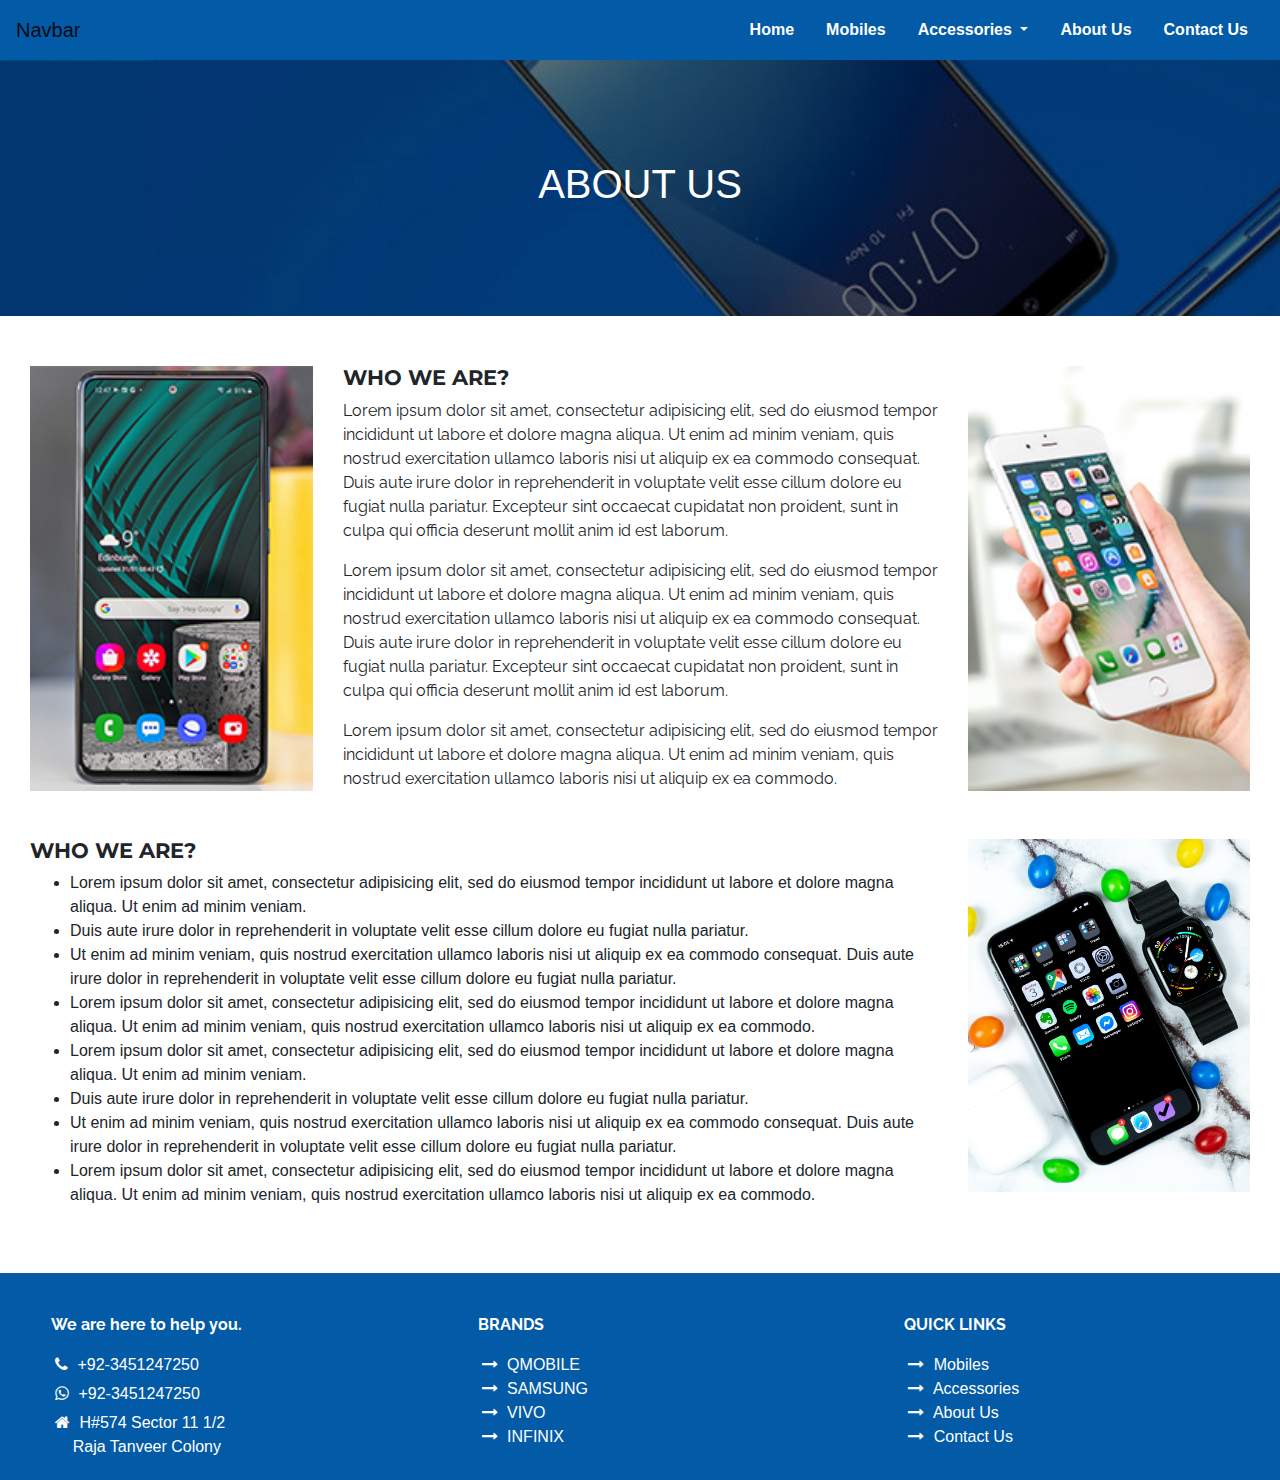
<file: about.html>
<!DOCTYPE html>
<html>
<head>
	<title></title>
	<meta name="viewport" content="width=device-width, initial-scale=1, shrink-to-fit=no">
	<link rel="stylesheet" type="text/css" href="style.css">
	
  <link rel="stylesheet" href="https://stackpath.bootstrapcdn.com/bootstrap/4.4.1/css/bootstrap.min.css" integrity="sha384-Vkoo8x4CGsO3+Hhxv8T/Q5PaXtkKtu6ug5TOeNV6gBiFeWPGFN9MuhOf23Q9Ifjh" crossorigin="anonymous">
   <link rel="stylesheet" href="https://cdnjs.cloudflare.com/ajax/libs/font-awesome/4.7.0/css/font-awesome.min.css">
  <link rel="stylesheet" type="text/css" href="assets/css/owl.carousel.min.css">
  <link rel="stylesheet" type="text/css" href="assets/css/owl.theme.default.min.css">
	<link href="https://fonts.googleapis.com/css2?family=Open+Sans:wght@400;600;700;800&family=Poppins:wght@300;400;500;600;700;800&family=Raleway:wght@400;500;600;700;900&display=swap" rel="stylesheet">
  <link href="https://fonts.googleapis.com/css2?family=Fjalla+One&family=Merriweather+Sans&family=Montserrat:wght@400;500&family=Noto+Sans:wght@700&display=swap" rel="stylesheet">
</head>
<body>
	
      <!------====================== NAVBAR ====================================------->

<nav class="navbar navbar-expand-md navbar-light">
  <a class="navbar-brand" href="#">Navbar</a>
  <button class="navbar-toggler" type="button" data-toggle="collapse" data-target="#navbarSupportedContent" aria-controls="navbarSupportedContent" aria-expanded="false" aria-label="Toggle navigation">
    <span class="navbar-toggler-icon"></span>
  </button>

  <div class="collapse navbar-collapse" id="navbarSupportedContent">
    <ul class="navbar-nav ml-auto">
      <li class="nav-item active">
        <a class="nav-link" href="index.html">Home <span class="sr-only">(current)</span></a>
      </li>
      <li class="nav-item">
        <a class="nav-link" href="mobiles.html">Mobiles</a>
      </li>
      <li class="nav-item dropdown">
        <a class="nav-link dropdown-toggle" href="#" id="navbarDropdown" role="button" data-toggle="dropdown" aria-haspopup="true" aria-expanded="false">
          Accessories
        </a>
        <div class="dropdown-menu" aria-labelledby="navbarDropdown">
          <a class="dropdown-item" href="accessories.html">Accessory 1</a>
          <a class="dropdown-item" href="accessories.html">Accessory 2</a>
          <div class="dropdown-divider"></div>
          <a class="dropdown-item" href="accessories.html">Accessory 3</a>
        </div>
      </li>
      <li class="nav-item">
        <a class="nav-link " href="about.html" tabindex="-1">About Us</a>
      </li>
      <li class="nav-item">
        <a class="nav-link " href="contact.html">Contact Us</a>
      </li>
    </ul>
  </div>
</nav>

<!------====================== ABOUT US ====================================------->

<section>
	        <div class="container-fluid">
	        <div class="row">
		     <div class="col-md-12 Page-title">
			<h2>ABOUT US</h2>
		    </div>
	    </div>
		<div class="container-fluid items-padding">
		<div class="row">
		<div class="col-md-3 col-lg-3">
			<img src="assets/img/about1.jpg">
		</div>
		<div class="col-md-6 col-lg-6">
			<h3>WHO WE ARE?</h3>
			<p>Lorem ipsum dolor sit amet, consectetur adipisicing elit, sed do eiusmod
			tempor incididunt ut labore et dolore magna aliqua. Ut enim ad minim veniam,
			quis nostrud exercitation ullamco laboris nisi ut aliquip ex ea commodo
			consequat. Duis aute irure dolor in reprehenderit in voluptate velit esse
			cillum dolore eu fugiat nulla pariatur. Excepteur sint occaecat cupidatat non
			proident, sunt in culpa qui officia deserunt mollit anim id est laborum.</p>
			<p>Lorem ipsum dolor sit amet, consectetur adipisicing elit, sed do eiusmod
			tempor incididunt ut labore et dolore magna aliqua. Ut enim ad minim veniam,
			quis nostrud exercitation ullamco laboris nisi ut aliquip ex ea commodo
			consequat. Duis aute irure dolor in reprehenderit in voluptate velit esse
			cillum dolore eu fugiat nulla pariatur. Excepteur sint occaecat cupidatat non
			proident, sunt in culpa qui officia deserunt mollit anim id est laborum.</p>
			<p>Lorem ipsum dolor sit amet, consectetur adipisicing elit, sed do eiusmod
			tempor incididunt ut labore et dolore magna aliqua. Ut enim ad minim veniam,
			quis nostrud exercitation ullamco laboris nisi ut aliquip ex ea commodo.</p>
		</div>
		<div class="col-md-3 col-lg-3 mb-4">
			<img src="assets/img/about2.jpg">
		</div>
		 	<div class="col-md-9 mt-4">
			<h3>WHO WE ARE?</h3>
			<ul class="features">
			<li>Lorem ipsum dolor sit amet, consectetur adipisicing elit, sed do eiusmod
			tempor incididunt ut labore et dolore magna aliqua. Ut enim ad minim veniam.</li>
			<li>Duis aute irure dolor in reprehenderit in voluptate velit esse
			cillum dolore eu fugiat nulla pariatur.</li>
			<li>Ut enim ad minim veniam, quis nostrud exercitation ullamco laboris nisi ut aliquip ex ea commodo consequat. Duis aute irure dolor in reprehenderit in voluptate velit esse cillum dolore eu fugiat nulla pariatur.</li>
			<li>Lorem ipsum dolor sit amet, consectetur adipisicing elit, sed do eiusmod
			tempor incididunt ut labore et dolore magna aliqua. Ut enim ad minim veniam,
			quis nostrud exercitation ullamco laboris nisi ut aliquip ex ea commodo.</li>
			<li>Lorem ipsum dolor sit amet, consectetur adipisicing elit, sed do eiusmod
			tempor incididunt ut labore et dolore magna aliqua. Ut enim ad minim veniam.</li>
			<li>Duis aute irure dolor in reprehenderit in voluptate velit esse
			cillum dolore eu fugiat nulla pariatur.</li>
			<li>Ut enim ad minim veniam, quis nostrud exercitation ullamco laboris nisi ut aliquip ex ea commodo consequat. Duis aute irure dolor in reprehenderit in voluptate velit esse cillum dolore eu fugiat nulla pariatur.</li>
			<li>Lorem ipsum dolor sit amet, consectetur adipisicing elit, sed do eiusmod
			tempor incididunt ut labore et dolore magna aliqua. Ut enim ad minim veniam,
			quis nostrud exercitation ullamco laboris nisi ut aliquip ex ea commodo.</li>
			</ul>
		    </div>
		    <div class="col-md-3 mt-4">
		    	<img src="assets/img/about22.jpg">
		    </div>
	  </div>
	</div>
</section>

      <!--========================================= FOOTER ====================================-->
<footer id="footer">
<div class="container-fluid">
<div class="row">
  <div class="col-md-4 footer-li">
   <p>We are here to help you.</p>
   <ul>
    <li><i class="fa fa-phone"> </i> +92-3451247250</li>
    <li><i class="fa fa-whatsapp"> </i> +92-3451247250</li>
    <li><i class="fa fa-home"> </i> H#574 Sector 11 1/2 <br>&nbsp &nbsp  Raja Tanveer Colony</li>
   </ul>
  </div>
  <div class="col-md-4">
    <p>BRANDS</p>
    <ul>
    <li><i class="fa fa-long-arrow-right"> </i> QMOBILE</li>
    <li><i class="fa fa-long-arrow-right"> </i> SAMSUNG</li>
    <li><i class="fa fa-long-arrow-right"> </i> VIVO</li>
    <li><i class="fa fa-long-arrow-right"> </i> INFINIX</li>
   </ul>
  </div>
  <div class="col-md-4">
    <p>QUICK LINKS</p>
    <ul>
    <li><a href="mobiles.html"><i class="fa fa-long-arrow-right"> </i> Mobiles</a></li>
    <li><a href="accessories.html"><i class="fa fa-long-arrow-right"> </i> Accessories</a></li>
    <li><a href="about.html"><i class="fa fa-long-arrow-right"> </i> About Us</a></li>
    <li><a href="contact.html"><i class="fa fa-long-arrow-right"> </i> Contact Us</a></li>
   </ul>
  </div>
</div>
</div>

</footer>
<script src="https://code.jquery.com/jquery-3.4.1.slim.min.js" integrity="sha384-J6qa4849blE2+poT4WnyKhv5vZF5SrPo0iEjwBvKU7imGFAV0wwj1yYfoRSJoZ+n" crossorigin="anonymous"></script>
<script src="https://cdn.jsdelivr.net/npm/popper.js@1.16.0/dist/umd/popper.min.js" integrity="sha384-Q6E9RHvbIyZFJoft+2mJbHaEWldlvI9IOYy5n3zV9zzTtmI3UksdQRVvoxMfooAo" crossorigin="anonymous"></script>
<script src="https://stackpath.bootstrapcdn.com/bootstrap/4.4.1/js/bootstrap.min.js" integrity="sha384-wfSDF2E50Y2D1uUdj0O3uMBJnjuUD4Ih7YwaYd1iqfktj0Uod8GCExl3Og8ifwB6" crossorigin="anonymous"></script>
</body>
</html>
</file>
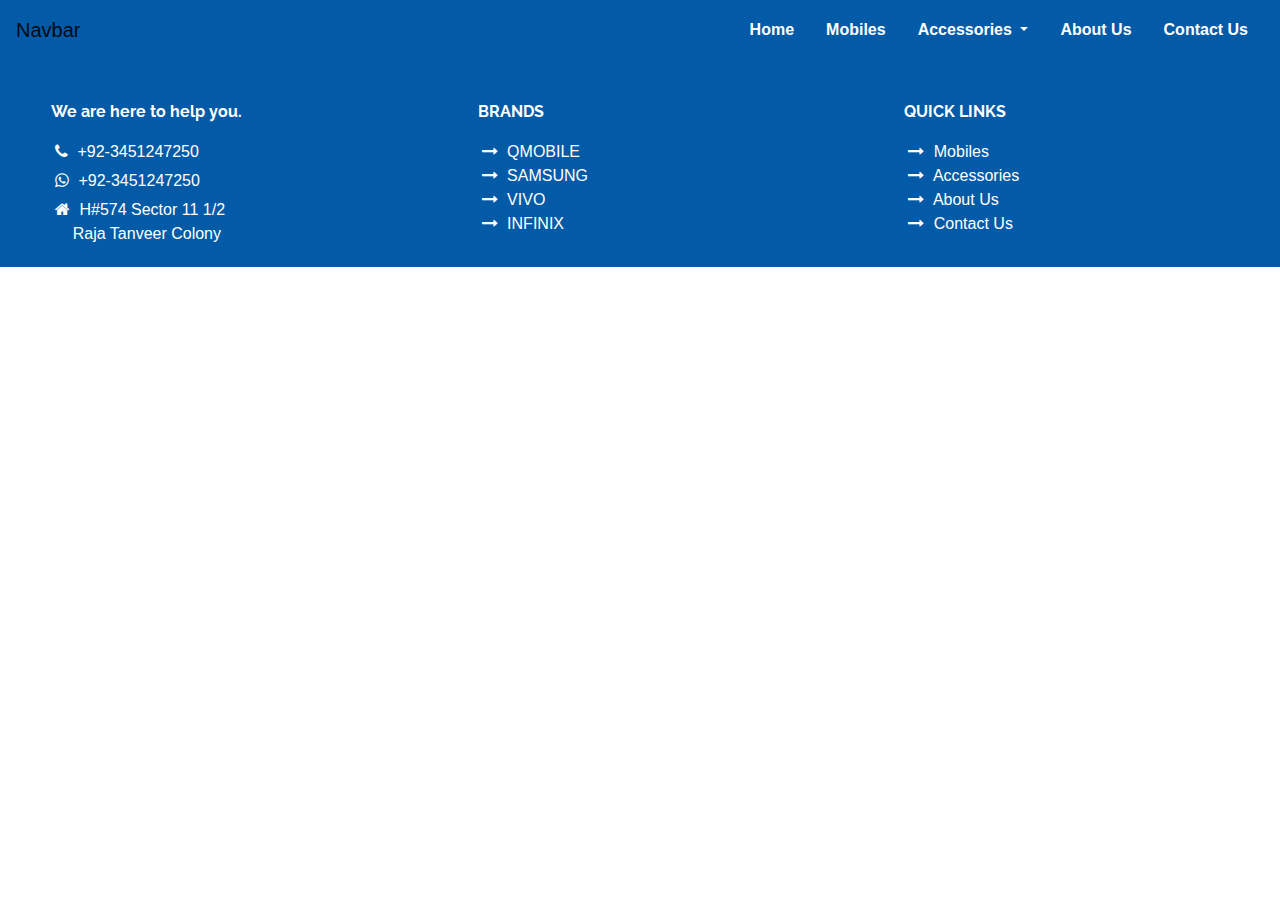
<file: accessories.html>
<!DOCTYPE html>
<html>
<head>
	<title></title>
	<meta name="viewport" content="width=device-width, initial-scale=1, shrink-to-fit=no">
	<link rel="stylesheet" type="text/css" href="style.css">
	
  <link rel="stylesheet" href="https://stackpath.bootstrapcdn.com/bootstrap/4.4.1/css/bootstrap.min.css" integrity="sha384-Vkoo8x4CGsO3+Hhxv8T/Q5PaXtkKtu6ug5TOeNV6gBiFeWPGFN9MuhOf23Q9Ifjh" crossorigin="anonymous">
   <link rel="stylesheet" href="https://cdnjs.cloudflare.com/ajax/libs/font-awesome/4.7.0/css/font-awesome.min.css">
  <link rel="stylesheet" type="text/css" href="assets/css/owl.carousel.min.css">
  <link rel="stylesheet" type="text/css" href="assets/css/owl.theme.default.min.css">
	<link href="https://fonts.googleapis.com/css2?family=Open+Sans:wght@400;600;700;800&family=Poppins:wght@300;400;500;600;700;800&family=Raleway:wght@400;500;600;700;900&display=swap" rel="stylesheet">
  <link href="https://fonts.googleapis.com/css2?family=Fjalla+One&family=Merriweather+Sans&family=Montserrat:wght@400;500&family=Noto+Sans:wght@700&display=swap" rel="stylesheet">
  <link rel="icon" type="image/png" href="assets/images/icons/favicon.ico"/>
</head>
<body>

      <!------====================== NAVBAR ====================================------->

<nav class="navbar navbar-expand-md navbar-light">
  <a class="navbar-brand" href="#">Navbar</a>
  <button class="navbar-toggler" type="button" data-toggle="collapse" data-target="#navbarSupportedContent" aria-controls="navbarSupportedContent" aria-expanded="false" aria-label="Toggle navigation">
    <span class="navbar-toggler-icon"></span>
  </button>

  <div class="collapse navbar-collapse" id="navbarSupportedContent">
    <ul class="navbar-nav ml-auto">
      <li class="nav-item active">
        <a class="nav-link" href="index.html">Home <span class="sr-only">(current)</span></a>
      </li>
      <li class="nav-item">
        <a class="nav-link" href="mobiles.html">Mobiles</a>
      </li>
      <li class="nav-item dropdown">
        <a class="nav-link dropdown-toggle" href="#" id="navbarDropdown" role="button" data-toggle="dropdown" aria-haspopup="true" aria-expanded="false">
          Accessories
        </a>
        <div class="dropdown-menu" aria-labelledby="navbarDropdown">
          <a class="dropdown-item" href="accessories.html">Accessory 1</a>
          <a class="dropdown-item" href="accessories.html">Accessory 2</a>
          <div class="dropdown-divider"></div>
          <a class="dropdown-item" href="accessories.html">Accessory 3</a>
        </div>
      </li>
      <li class="nav-item">
        <a class="nav-link " href="about.html" tabindex="-1">About Us</a>
      </li>
      <li class="nav-item">
        <a class="nav-link " href="contact.html">Contact Us</a>
      </li>
    </ul>
  </div>
</nav>









      <!--========================================= FOOTER ====================================-->
<footer id="footer">
<div class="container-fluid">
<div class="row">
  <div class="col-md-4 footer-li">
   <p>We are here to help you.</p>
   <ul>
    <li><i class="fa fa-phone"> </i> +92-3451247250</li>
    <li><i class="fa fa-whatsapp"> </i> +92-3451247250</li>
    <li><i class="fa fa-home"> </i> H#574 Sector 11 1/2 <br>&nbsp &nbsp  Raja Tanveer Colony</li>
   </ul>
  </div>
  <div class="col-md-4">
    <p>BRANDS</p>
    <ul>
    <li><i class="fa fa-long-arrow-right"> </i> QMOBILE</li>
    <li><i class="fa fa-long-arrow-right"> </i> SAMSUNG</li>
    <li><i class="fa fa-long-arrow-right"> </i> VIVO</li>
    <li><i class="fa fa-long-arrow-right"> </i> INFINIX</li>
   </ul>
  </div>
  <div class="col-md-4">
    <p>QUICK LINKS</p>
    <ul>
    <li><a href="mobiles.html"><i class="fa fa-long-arrow-right"> </i> Mobiles</a></li>
    <li><a href="accessories.html"><i class="fa fa-long-arrow-right"> </i> Accessories</a></li>
    <li><a href="about.html"><i class="fa fa-long-arrow-right"> </i> About Us</a></li>
    <li><a href="contact.html"><i class="fa fa-long-arrow-right"> </i> Contact Us</a></li>
   </ul>
  </div>
</div>
</div>

</footer>

<script src="https://code.jquery.com/jquery-3.4.1.slim.min.js" integrity="sha384-J6qa4849blE2+poT4WnyKhv5vZF5SrPo0iEjwBvKU7imGFAV0wwj1yYfoRSJoZ+n" crossorigin="anonymous"></script>
<script src="https://cdn.jsdelivr.net/npm/popper.js@1.16.0/dist/umd/popper.min.js" integrity="sha384-Q6E9RHvbIyZFJoft+2mJbHaEWldlvI9IOYy5n3zV9zzTtmI3UksdQRVvoxMfooAo" crossorigin="anonymous"></script>
<script src="https://stackpath.bootstrapcdn.com/bootstrap/4.4.1/js/bootstrap.min.js" integrity="sha384-wfSDF2E50Y2D1uUdj0O3uMBJnjuUD4Ih7YwaYd1iqfktj0Uod8GCExl3Og8ifwB6" crossorigin="anonymous"></script>
</body>
</html>
</file>
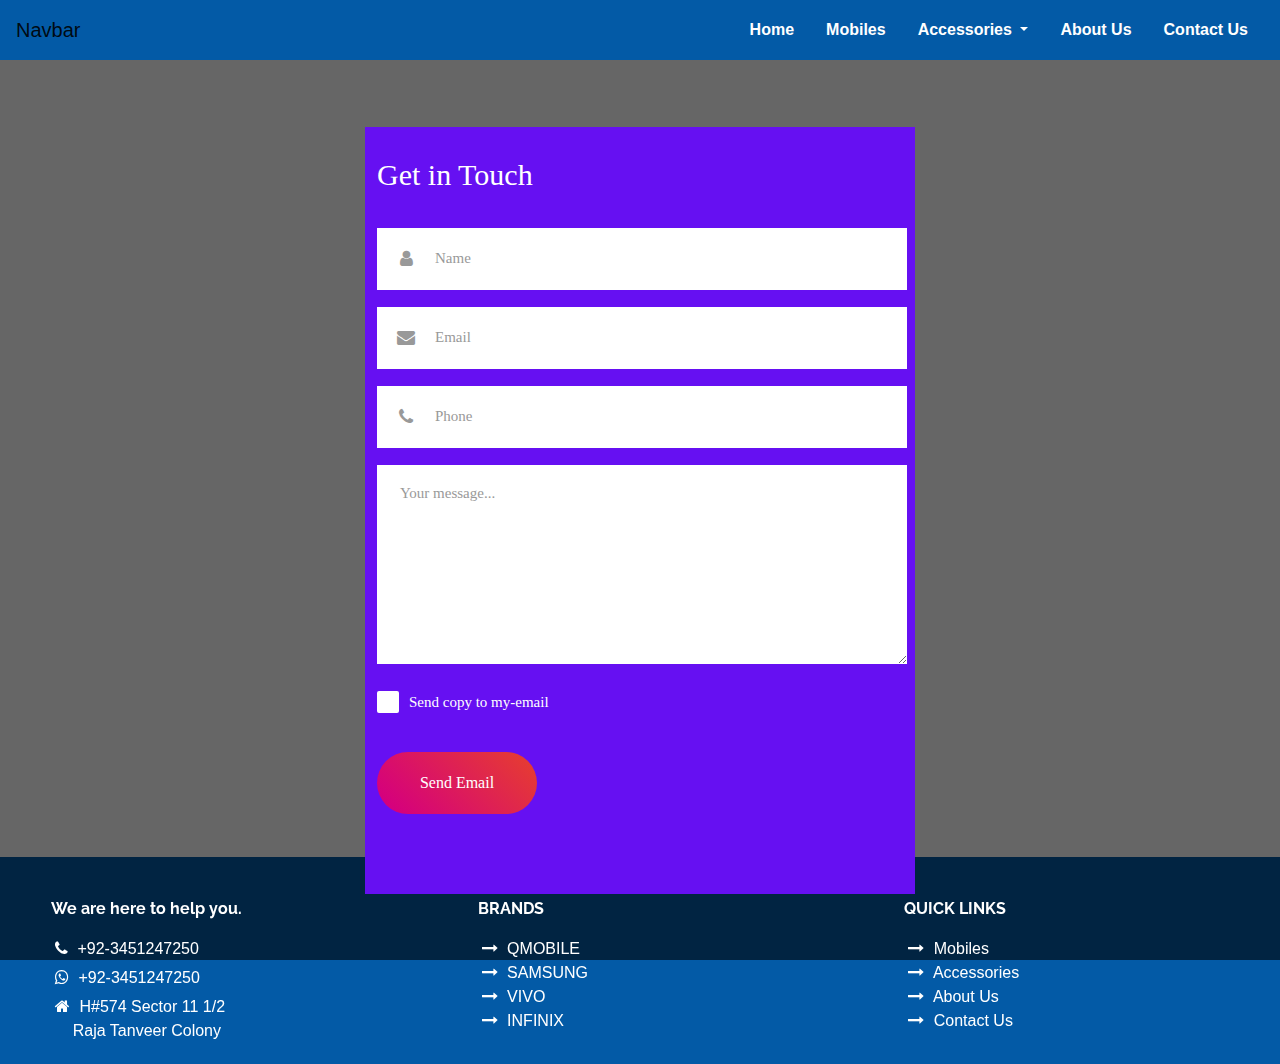
<file: contact.html>
<!DOCTYPE html>
<html>
<head>
	<title></title>
	<meta name="viewport" content="width=device-width, initial-scale=1, shrink-to-fit=no">
	<link rel="stylesheet" type="text/css" href="style.css">
	
  <link rel="stylesheet" href="https://stackpath.bootstrapcdn.com/bootstrap/4.4.1/css/bootstrap.min.css" integrity="sha384-Vkoo8x4CGsO3+Hhxv8T/Q5PaXtkKtu6ug5TOeNV6gBiFeWPGFN9MuhOf23Q9Ifjh" crossorigin="anonymous">
   <link rel="stylesheet" href="https://cdnjs.cloudflare.com/ajax/libs/font-awesome/4.7.0/css/font-awesome.min.css">
  <link rel="stylesheet" type="text/css" href="assets/css/owl.carousel.min.css">
  <link rel="stylesheet" type="text/css" href="assets/css/owl.theme.default.min.css">
	<link href="https://fonts.googleapis.com/css2?family=Open+Sans:wght@400;600;700;800&family=Poppins:wght@300;400;500;600;700;800&family=Raleway:wght@400;500;600;700;900&display=swap" rel="stylesheet">
  <link href="https://fonts.googleapis.com/css2?family=Fjalla+One&family=Merriweather+Sans&family=Montserrat:wght@400;500&family=Noto+Sans:wght@700&display=swap" rel="stylesheet">
</head>
<body>

      <!------====================== NAVBAR ====================================------->

<nav class="navbar navbar-expand-md navbar-light">
  <a class="navbar-brand" href="#">Navbar</a>
  <button class="navbar-toggler" type="button" data-toggle="collapse" data-target="#navbarSupportedContent" aria-controls="navbarSupportedContent" aria-expanded="false" aria-label="Toggle navigation">
    <span class="navbar-toggler-icon"></span>
  </button>

  <div class="collapse navbar-collapse" id="navbarSupportedContent">
    <ul class="navbar-nav ml-auto">
      <li class="nav-item active">
        <a class="nav-link" href="index.html">Home <span class="sr-only">(current)</span></a>
      </li>
      <li class="nav-item">
        <a class="nav-link" href="mobiles.html">Mobiles</a>
      </li>
      <li class="nav-item dropdown">
        <a class="nav-link dropdown-toggle" href="#" id="navbarDropdown" role="button" data-toggle="dropdown" aria-haspopup="true" aria-expanded="false">
          Accessories
        </a>
        <div class="dropdown-menu" aria-labelledby="navbarDropdown">
          <a class="dropdown-item" href="accessories.html">Accessory 1</a>
          <a class="dropdown-item" href="accessories.html">Accessory 2</a>
          <div class="dropdown-divider"></div>
          <a class="dropdown-item" href="accessories.html">Accessory 3</a>
        </div>
      </li>
      <li class="nav-item">
        <a class="nav-link " href="about.html" tabindex="-1">About Us</a>
      </li>
      <li class="nav-item">
        <a class="nav-link " href="contact.html">Contact Us</a>
      </li>
    </ul>
  </div>
</nav>


<div class="container-fluid">
<div class="row">
	<iframe src="https://www.google.com/maps/embed?pb=!1m18!1m12!1m3!1d3618.565670303166!2d67.12460401462052!3d24.912792549294437!2m3!1f0!2f0!3f0!3m2!1i1024!2i768!4f13.1!3m3!1m2!1s0x3eb338e255a005cd%3A0x1c0ffb72217cd3c!2sSaylani%20Jauhar%20Branch!5e0!3m2!1sen!2s!4v1591325318732!5m2!1sen!2s" width="100%" height="797" frameborder="0" style="border:0;" allowfullscreen="" aria-hidden="false" tabindex="0"></iframe>
	<div class="container-contact100">
		<div class="wrap-contact100">
			<form class="contact100-form validate-form">
				<span class="contact100-form-title">
					Get in Touch
				</span>

				<div class="wrap-input100 validate-input" data-validate="Name is required">
					<input class="input100" id="name" type="text" name="name" placeholder="Name">
					<label class="label-input100" for="name">
						<span class="fa fa-user"></span>
					</label>
				</div>

				<div class="wrap-input100 validate-input" data-validate = "Valid email is required: ex@abc.xyz">
					<input class="input100" id="email" type="text" name="email" placeholder="Email">
					<label class="label-input100" for="email">
						<span class="fa fa-envelope"></span>
					</label>
				</div>

				<div class="wrap-input100 validate-input" data-validate = "Phone is required">
					<input class="input100" id="phone" type="text" name="phone" placeholder="Phone">
					<label class="label-input100" for="phone">
						<span class="fa fa-phone"></span>
					</label>
				</div>

				<div class="wrap-input100 validate-input" data-validate = "Message is required">
					<textarea class="input100" name="message" placeholder="Your message..."></textarea>
				</div>

				<div class="contact100-form-checkbox">
					<input class="input-checkbox100" id="ckb1" type="checkbox" name="copy-mail">
					<label class="label-checkbox100" for="ckb1">
						Send copy to my-email
					</label>
				</div>

				<div class="container-contact100-form-btn">
					<div class="wrap-contact100-form-btn">
						<div class="contact100-form-bgbtn"></div>
						<button class="contact100-form-btn">
							Send Email
						</button>
					</div>
				</div>
			</form>
		</div>
	</div>
</div>
</div>
      <!--========================================= FOOTER ====================================-->
<footer id="footer">
<div class="container-fluid">
<div class="row">
  <div class="col-md-4 footer-li">
   <p>We are here to help you.</p>
   <ul>
    <li><i class="fa fa-phone"> </i> +92-3451247250</li>
    <li><i class="fa fa-whatsapp"> </i> +92-3451247250</li>
    <li><i class="fa fa-home"> </i> H#574 Sector 11 1/2 <br>&nbsp &nbsp  Raja Tanveer Colony</li>
   </ul>
  </div>
  <div class="col-md-4">
    <p>BRANDS</p>
    <ul>
    <li><i class="fa fa-long-arrow-right"> </i> QMOBILE</li>
    <li><i class="fa fa-long-arrow-right"> </i> SAMSUNG</li>
    <li><i class="fa fa-long-arrow-right"> </i> VIVO</li>
    <li><i class="fa fa-long-arrow-right"> </i> INFINIX</li>
   </ul>
  </div>
  <div class="col-md-4">
    <p>QUICK LINKS</p>
    <ul>
    <li><a href="mobiles.html"><i class="fa fa-long-arrow-right"> </i> Mobiles</a></li>
    <li><a href="accessories.html"><i class="fa fa-long-arrow-right"> </i> Accessories</a></li>
    <li><a href="about.html"><i class="fa fa-long-arrow-right"> </i> About Us</a></li>
    <li><a href="contact.html"><i class="fa fa-long-arrow-right"> </i> Contact Us</a></li>
   </ul>
  </div>
</div>
</div>

</footer>

</body>
<script src="https://code.jquery.com/jquery-3.4.1.slim.min.js" integrity="sha384-J6qa4849blE2+poT4WnyKhv5vZF5SrPo0iEjwBvKU7imGFAV0wwj1yYfoRSJoZ+n" crossorigin="anonymous"></script>
<script src="https://cdn.jsdelivr.net/npm/popper.js@1.16.0/dist/umd/popper.min.js" integrity="sha384-Q6E9RHvbIyZFJoft+2mJbHaEWldlvI9IOYy5n3zV9zzTtmI3UksdQRVvoxMfooAo" crossorigin="anonymous"></script>
<script src="https://stackpath.bootstrapcdn.com/bootstrap/4.4.1/js/bootstrap.min.js" integrity="sha384-wfSDF2E50Y2D1uUdj0O3uMBJnjuUD4Ih7YwaYd1iqfktj0Uod8GCExl3Og8ifwB6" crossorigin="anonymous"></script>
<script>
$('.carousel').carousel({
  interval: 2000
});

$('#carouselExampleSlidesOnly').carousel({
  interval: 2000
});
</script>
</body>
</html>
</file>
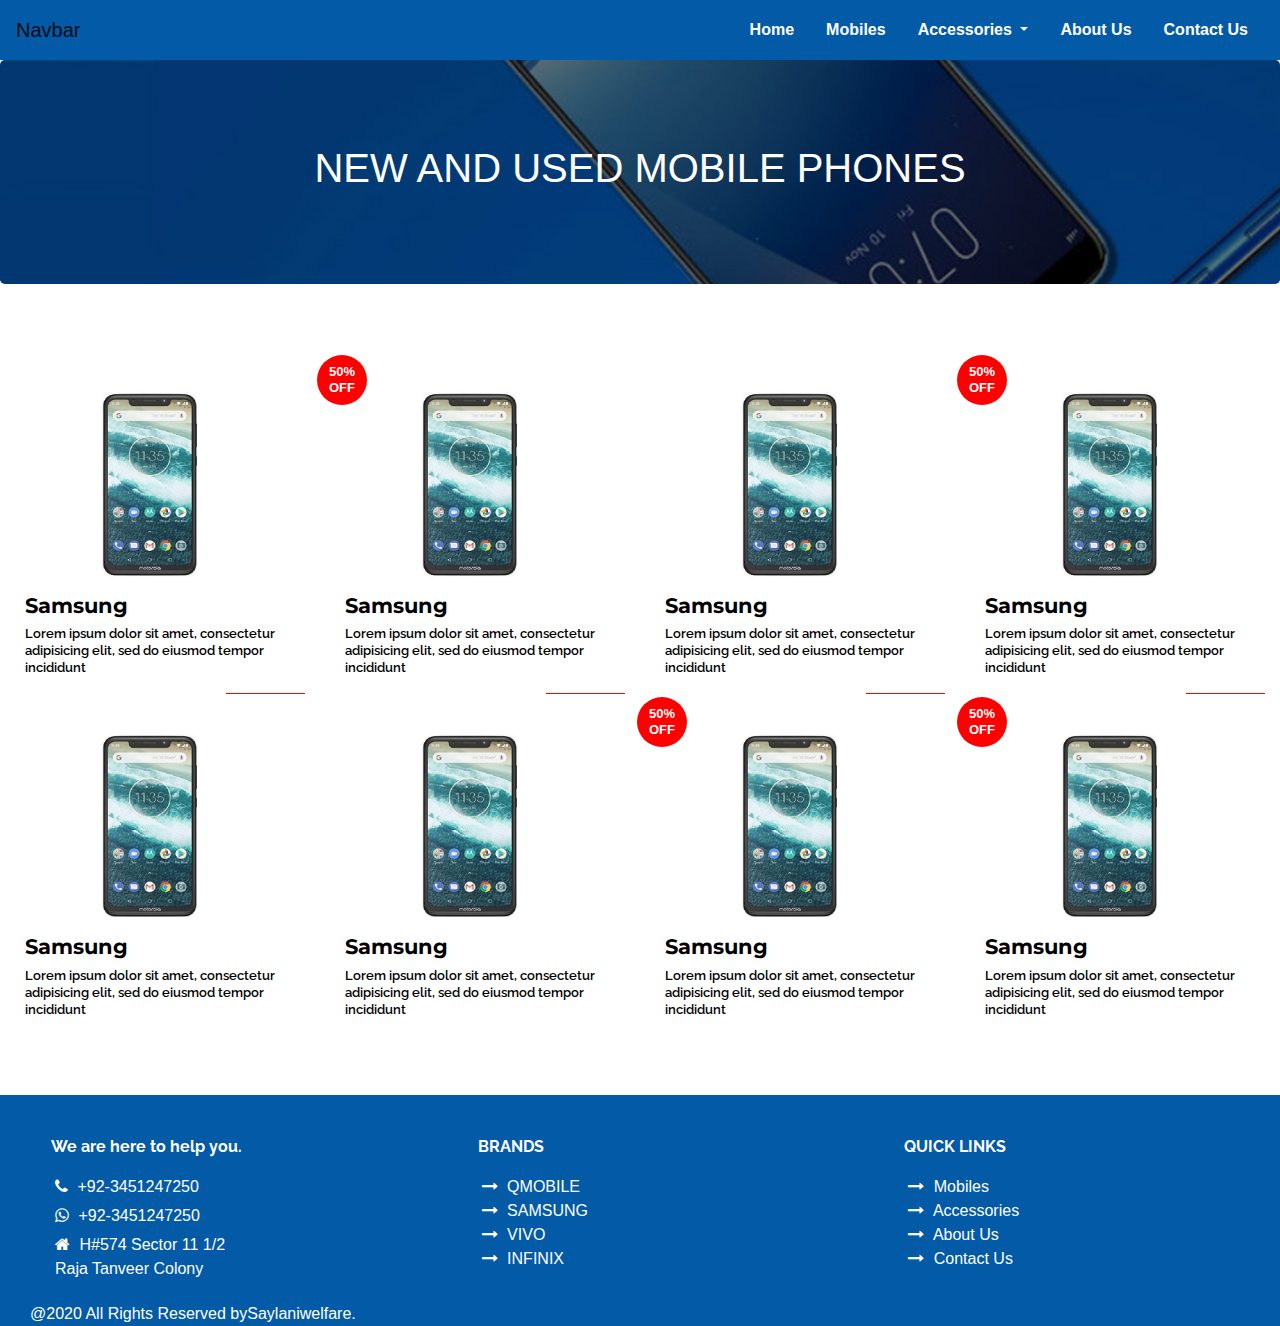
<file: mobiles.html>
<!DOCTYPE html>
<html>
<head>
	<title></title>
	<meta name="viewport" content="width=device-width, initial-scale=1, shrink-to-fit=no">
	<link rel="stylesheet" type="text/css" href="style.css">
	<!---
  <link rel="stylesheet" href="https://stackpath.bootstrapcdn.com/bootstrap/4.4.1/css/bootstrap.min.css" integrity="sha384-Vkoo8x4CGsO3+Hhxv8T/Q5PaXtkKtu6ug5TOeNV6gBiFeWPGFN9MuhOf23Q9Ifjh" crossorigin="anonymous">--->
  <link rel="stylesheet" type="text/css" href="assets/css/bootstrap.min.css">
  <link rel="stylesheet" type="text/css" href="assets/css/owl.carousel.min.css">
  <link rel="stylesheet" type="text/css" href="assets/css/owl.theme.default.min.css">
	<link href="https://fonts.googleapis.com/css2?family=Open+Sans:wght@400;600;700;800&family=Poppins:wght@300;400;500;600;700;800&family=Raleway:wght@400;500;600;700;900&display=swap" rel="stylesheet">
  <link rel="stylesheet" href="https://cdnjs.cloudflare.com/ajax/libs/font-awesome/4.7.0/css/font-awesome.min.css">
  <link href="https://fonts.googleapis.com/css2?family=Fjalla+One&family=Merriweather+Sans&family=Montserrat:wght@400;500&family=Noto+Sans:wght@700&display=swap" rel="stylesheet">
</head>
<body>

      <!------====================== NAVBAR ====================================------->

<nav class="navbar navbar-expand-md navbar-light">
  <a class="navbar-brand" href="#">Navbar</a>
  <button class="navbar-toggler" type="button" data-toggle="collapse" data-target="#navbarSupportedContent" aria-controls="navbarSupportedContent" aria-expanded="false" aria-label="Toggle navigation">
    <span class="navbar-toggler-icon"></span>
  </button>

  <div class="collapse navbar-collapse" id="navbarSupportedContent">
    <ul class="navbar-nav ml-auto">
      <li class="nav-item active">
        <a class="nav-link" href="index.html">Home <span class="sr-only">(current)</span></a>
      </li>
      <li class="nav-item">
        <a class="nav-link" href="mobiles.html">Mobiles</a>
      </li>
      <li class="nav-item dropdown">
        <a class="nav-link dropdown-toggle" href="#" id="navbarDropdown" role="button" data-toggle="dropdown" aria-haspopup="true" aria-expanded="false">
          Accessories
        </a>
        <div class="dropdown-menu" aria-labelledby="navbarDropdown">
          <a class="dropdown-item" href="accessories.html">Accessory 1</a>
          <a class="dropdown-item" href="accessories.html">Accessory 2</a>
          <div class="dropdown-divider"></div>
          <a class="dropdown-item" href="accessories.html">Accessory 3</a>
        </div>
      </li>
      <li class="nav-item">
        <a class="nav-link " href="about.html" tabindex="-1">About Us</a>
      </li>
      <li class="nav-item">
        <a class="nav-link " href="contact.html">Contact Us</a>
      </li>
    </ul>
  </div>
</nav>

      <!--========================================= NAVBAR ====================================-->

    <div class="jumbotron Page-title">
	<div class="row">
		<div class="col-md-12">
			<h2>NEW AND USED MOBILE PHONES</h2>
		</div>
	</div>
    </div>
	<div class="container-fluid mobiles">
          <div class="row mb-4">
          <div class="col-md-3">
            <div class="product-box">
              <div class="img-box2">
                <img src="assets/img/pro.jpg">
              </div>
              <div class="content">
                <h3>Samsung</h3>
                <p>Lorem ipsum dolor sit amet, consectetur adipisicing elit, sed do eiusmod
                tempor incididunt</p>
                <div class="rate">
                  <span class="price"><i class="fa fa-mobile fa-2x"></i>Rs 500/</span>
                  <a href="" class="purchase-btn"><i class="fa fa-shopping-cart"></i>Buy Now</a>
                </div>
              </div>
          </div>
        </div>
        <div class="col-md-3">
            <div class="product-box">
              <div class="img-box">
                <img src="assets/img/pro.jpg">
              </div>
              <div class="content">
                <h3>Samsung</h3>
                <p>Lorem ipsum dolor sit amet, consectetur adipisicing elit, sed do eiusmod
                tempor incididunt</p>
                <div class="rate">
                  <span class="price"><i class="fa fa-mobile fa-2x"></i>Rs 500/</span>
                  <a href="" class="purchase-btn"><i class="fa fa-shopping-cart"></i>Buy Now</a>
                </div>
              </div>
          </div>
        </div>
        <div class="col-md-3">
            <div class="product-box">
              <div class="img-box2">
                <img src="assets/img/pro.jpg">
              </div>
              <div class="content">
                <h3>Samsung</h3>
                <p>Lorem ipsum dolor sit amet, consectetur adipisicing elit, sed do eiusmod
                tempor incididunt</p>
                <div class="rate">
                  <span class="price"><i class="fa fa-mobile fa-2x"></i>Rs 500/</span>
                  <a href="" class="purchase-btn"><i class="fa fa-shopping-cart"></i>Buy Now</a>
                </div>
              </div>
          </div>
        </div>
        <div class="col-md-3">
            <div class="product-box">
              <div class="img-box">
                <img src="assets/img/pro.jpg">
              </div>
              <div class="content">
                <h3>Samsung</h3>
                <p>Lorem ipsum dolor sit amet, consectetur adipisicing elit, sed do eiusmod
                tempor incididunt</p>
                <div class="rate">
                  <span class="price"><i class="fa fa-mobile fa-2x"></i>Rs 500/</span>
                  <a href="" class="purchase-btn"><i class="fa fa-shopping-cart"></i>Buy Now</a>
                </div>
              </div>
          </div>
        </div>
      </div>

                <div class="row mt-4">
          <div class="col-md-3">
            <div class="product-box">
              <div class="img-box2">
                <img src="assets/img/pro.jpg">
              </div>
              <div class="content">
                <h3>Samsung</h3>
                <p>Lorem ipsum dolor sit amet, consectetur adipisicing elit, sed do eiusmod
                tempor incididunt</p>
                <div class="rate">
                  <span class="price"><i class="fa fa-mobile fa-2x"></i>Rs 500/</span>
                  <a href="" class="purchase-btn"><i class="fa fa-shopping-cart"></i>Buy Now</a>
                </div>
              </div>
          </div>
        </div>
        <div class="col-md-3">
            <div class="product-box">
              <div class="img-box2">
                <img src="assets/img/pro.jpg">
              </div>
              <div class="content">
                <h3>Samsung</h3>
                <p>Lorem ipsum dolor sit amet, consectetur adipisicing elit, sed do eiusmod
                tempor incididunt</p>
                <div class="rate">
                  <span class="price"><i class="fa fa-mobile fa-2x"></i>Rs 500/</span>
                  <a href="" class="purchase-btn"><i class="fa fa-shopping-cart"></i>Buy Now</a>
                </div>
              </div>
          </div>
        </div>
        <div class="col-md-3">
            <div class="product-box">
              <div class="img-box">
                <img src="assets/img/pro.jpg">
              </div>
              <div class="content">
                <h3>Samsung</h3>
                <p>Lorem ipsum dolor sit amet, consectetur adipisicing elit, sed do eiusmod
                tempor incididunt</p>
                <div class="rate">
                  <span class="price"><i class="fa fa-mobile fa-2x"></i>Rs 500/</span>
                  <a href="" class="purchase-btn"><i class="fa fa-shopping-cart"></i>Buy Now</a>
                </div>
              </div>
          </div>
        </div>
        <div class="col-md-3">
            <div class="product-box">
              <div class="img-box">
                <img src="assets/img/pro.jpg">
              </div>
              <div class="content">
                <h3>Samsung</h3>
                <p>Lorem ipsum dolor sit amet, consectetur adipisicing elit, sed do eiusmod
                tempor incididunt</p>
                <div class="rate">
                  <span class="price"><i class="fa fa-mobile fa-2x"></i>Rs 500/</span>
                  <a href="" class="purchase-btn"><i class="fa fa-shopping-cart"></i>Buy Now</a>
                </div>
              </div>
          </div>
        </div>
      </div>

      </div>
  </div>
 </div>

      <!--========================================= FOOTER ====================================-->
<footer id="footer">
<div class="container-fluid">
<div class="row">
  <div class="col-md-4 footer-li">
   <p>We are here to help you.</p>
   <ul>
    <li><i class="fa fa-phone"> </i> +92-3451247250</li>
    <li><i class="fa fa-whatsapp"> </i> +92-3451247250</li>
    <li><i class="fa fa-home"> </i> H#574 Sector 11 1/2 <br>Raja Tanveer Colony</li>
   </ul>
  </div>
  <div class="col-md-4">
    <p>BRANDS</p>
    <ul>
    <li><i class="fa fa-long-arrow-right"> </i> QMOBILE</li>
    <li><i class="fa fa-long-arrow-right"> </i> SAMSUNG</li>
    <li><i class="fa fa-long-arrow-right"> </i> VIVO</li>
    <li><i class="fa fa-long-arrow-right"> </i> INFINIX</li>
   </ul>
  </div>
  <div class="col-md-4">
    <p>QUICK LINKS</p>
    <ul>
    <li><a href="mobiles.html"><i class="fa fa-long-arrow-right"> </i> Mobiles</a></li>
    <li><a href="accessories.html"><i class="fa fa-long-arrow-right"> </i> Accessories</a></li>
    <li><a href="about.html"><i class="fa fa-long-arrow-right"> </i> About Us</a></li>
    <li><a href="contact.html"><i class="fa fa-long-arrow-right"> </i> Contact Us</a></li>
   </ul>
  </div>
</div>
  <div class="col-md-12">
    @2020 All Rights Reserved by<a href="saylaniwelfare">Saylaniwelfare</a>.
  </div>
</div>

</footer>
<script src="https://code.jquery.com/jquery-3.4.1.slim.min.js" integrity="sha384-J6qa4849blE2+poT4WnyKhv5vZF5SrPo0iEjwBvKU7imGFAV0wwj1yYfoRSJoZ+n" crossorigin="anonymous"></script>
<script src="https://cdn.jsdelivr.net/npm/popper.js@1.16.0/dist/umd/popper.min.js" integrity="sha384-Q6E9RHvbIyZFJoft+2mJbHaEWldlvI9IOYy5n3zV9zzTtmI3UksdQRVvoxMfooAo" crossorigin="anonymous"></script>
<script src="https://stackpath.bootstrapcdn.com/bootstrap/4.4.1/js/bootstrap.min.js" integrity="sha384-wfSDF2E50Y2D1uUdj0O3uMBJnjuUD4Ih7YwaYd1iqfktj0Uod8GCExl3Og8ifwB6" crossorigin="anonymous"></script>
<script>
</body>
</html>
</file>
<file: style.css>
body {
	margin: 0 !important;
	padding: 0 !important;
	box-sizing: border-box;
}

:root {
  --main-bg-color:#035aa6;
  --red-color:white;
}

.navbar {
	padding: 0rem 1rem !important;
}

.nav-item {
	padding: 10px 8px;

}

.nav-link {
	color: white !important;
	font-weight: 600;
}

li {
	list-style: none;
}

.nav-item:hover {
background-color:var(--red-color);
color: black;
}

.nav-item:hover > .nav-link {
	color: black !important;
}

.nav-item:hover .dropdown-menu {
  display: block !important;
}

.navbar {
	background-color:var(--main-bg-color);
}

img {
	width: 100%;
}

.nav-link {
}

#about-us{
	padding: 90px 0px;
}

#about-us p {
	text-align: justify;
}

#team {
  background-repeat: no-repeat;
  background-image: url(assets/img/bg3.jpg);
  background-size: cover;
  padding-bottom: 36px;
  background-attachment: fixed;
  margin-top: 55px;
}

#featured-slider {
  padding: 40px 0px;
}

#featured-slider .col-md-3 {
  background: var(--main-bg-color);
}

#featured-slider h1{
  color: white !important;
  font-size: 28px;
  margin: 39px 0px;
}

#featured-slider .col-md-9 {
  padding:6px 0px;
}
h1 {
	font-family: 'Poppins', sans-serif;
	font-weight: 600;
	text-align: center;
}

p {
font-family: 'Raleway', sans-serif;	
}

#accessories {
	/*background-color:#004369;*/
	background-color:#f4f4f4;
	padding: 50px 0px;
	color: black;
  box-shadow: 0px 11px 12px -9px;
}
.bg-best {
  background-image: url(assets/img/best.jpg);
  background-repeat: no-repeat;
  background-size: cover;
}

h1 {
	color: #16817a !important;
	padding-top: 4px;
}

.mobileicon{
	width: 10%;
	margin: 0 auto;
}

.mobileicon img{
	transition: 1s ease all;
}

.mobileicon:before {
  position: absolute;
  position: absolute;
  content: "";
  background: #16817a;
  z-index: 3;
  height: 2px;
  width: 74px;
  top: 17px;
  right: 353px;
  transition: 0.5s all ease;
}
.mobileicon:after {
    position: absolute;
    position: absolute;
    content: "";
    background:#16817a;
    z-index: 3;
    height: 2px;
    width: 74px;
    top: 17px;
    left: 353px;
    transition: 0.5s all ease;
}
.hover-div:hover .mobileicon:before,.hover-div:hover .mobileicon:after,.mobileicon:hover:before, .mobileicon:hover:after {
    background: black;
    width: 166px;
}
.hover-div:hover .mobileicon img,.mobileicon:hover img {
    transform: rotate(360deg);
}
.hover-div:hover  h1,.mobileicon:hover + .hover-div h1{
	color:black !important;
}
.product-box{
	position: relative;
	background: white;
	
}
.gray-bg {
    color: white;
    display: flex;
    justify-content: center;
    align-items: center;
    flex-direction: column;
}
.gray-bg h1 {
    color:white !important;
    margin: 0px -15px;
    font-size: 31px;
    padding: 12px 0px;
}
#deal{
  background-color: yellow;
  padding: 4px;
  color: black;
}
.product-box:hover{
	box-shadow: 1px 5px 9px black;
}
.img-box:before{
	content: "50% OFF";
    content: "50% OFF";
    position: absolute;
    left: -18px;
    top: -21px;
    background: red;
    width: 50px;
    height: 50px;
    border-radius: 50%;
    font-size: 13px;
    font-weight: 700;
    display: flex;
    align-items: center;
    line-height: 1.2;
    padding-left: 12px;
    color: white;
}

h3 {
	font-size: 1.3rem !important;
  font-weight: 700 !important;
  font-family: 'Montserrat', sans-serif;
}
.content {
    color: black;
    font-size: 13px;
    line-height: 1.3;
    font-family: unset;
    padding: 0px 10px 0.5px 10px;
    overflow: hidden;
    position: relative;
}
.content p{
	font-weight: 600;
}
.rate{
    background: yellow;
    margin: 0px -10px;
    height: 36px;
    position: absolute;
    width: 100%;
    display: flex;
    justify-content: left;
    align-items: center;
    bottom: -36px;
    transition: all 0.4s ease;
}
.rate i{
	padding-right: 7px;
}
.product-box:hover .rate{
	bottom: 0px;
}
.purchase-btn{
	padding: 10px 4px;
	background: red;
	margin-left: auto;
	color: white;
}
.price{
	padding-left: 9px;
	font-weight: 700;
	font-family: 'Montserrat', sans-serif;

}






.box{
	position: relative;
	overflow: hidden;
}
.box-content{
	background: var(--main-bg-color);
	position: absolute;
	top: 385px;
	width: 100%;
	height: 100%;
	padding:  20px 20px;
	transition: 0.7s ease all;
}
.box:hover .box-content{
	top:0;
}
.details{
	height: 100%;
	padding: 10px;	
	border: 2px solid white;
	color: white;
	font-family: 'Montserrat', sans-serif;
}
.details p{
	text-align: justify;
}
.details ul{
	list-style: none;
	display: flex;
    padding: 85px 0px 0px 54px;
}
.details ul li{
    width: 40px;
    height: 40px;
    background: white;
    border-radius: 50%;
    text-align: center;
    line-height: 2.5;
    margin: 0px 3px;
    transition: 0.3s ease all;
    cursor: pointer;
}
.details ul li:hover{
	background: black;
}
h4{
	color:#40bad5;
	font-weight: 600 !important;
}
h5{
	font-size: 16px !important;
}



#contact {
  background-image: url(assets/img/bg-01.jpg);
  background-repeat: no-repeat;
  background-attachment: fixed;
  background-size: cover;
  padding-top: 20px;
}

#contact iframe {
  opacity: 0.8 !important;
}

#contact .container-contact100 {
  position: unset;
  margin-bottom: 20px;
}

#contact .wrap-contact100 {
  background:none;
  width: 800px;
  padding: 30px 8px 23px 12px;
}

#contact textarea.input100 {
    min-height: 163px;
}

#contact .contact100-form-checkbox {
    padding-top: 7px;
    padding-bottom: 0px;
}



#footer {
	background: var(--main-bg-color);
	padding: 40px 0px 0px 0px;
	color: white;
}

#footer p {
	margin-left: 36px;
  font-weight: 700;
}

.footer-li li{
	padding-bottom: 5px;
	transition: 0.4s ease all;
}
#footer i{
	padding-right: 5px;
}
#footer li{
   transition: 0.4s ease all;	
}
#footer li:hover{
	padding-left: 10px;
}
#footer a{
	color: white !important;
}
#footer a:hover{
	color: white !important;
}
#footer .jumbotron{
	background: black !important;
    padding: 12px 0px;
    margin: 0px;
}
.position{
  position: relative;
}
.logo-footer img{
  position: absolute;
  top: -60px;
  left: 684px;
  width: 0px !important;
  height: 0px !important;
  transition: 0.4s ease all;
}

#footer a:hover + .logo-footer img{
  height: 60px !important;
  top: -80px !important;
}

#footer a:hover + .logo-footer img{
  width: 60px !important;
}
.Page-title{
	padding: 80px 0px;
	text-align: center;
	background-image: url(assets/img/slider22.jpg);
	background-repeat: no-repeat;
	background-size: cover;
	background-position: fixed;
}
.Page-title h2{
	color: white;
	font-size: 40px;
	padding:20px 0px;
}
.mobiles{
	padding: 60px 0px; 
}
.items-padding{
	padding:  50px 0px;
}
.features li{
	list-style: disc;
}







input {
	outline: none;
	border: none;
}

input[type="number"] {
    -moz-appearance: textfield;
    appearance: none;
    -webkit-appearance: none;
}

input[type="number"]::-webkit-outer-spin-button,
input[type="number"]::-webkit-inner-spin-button {
    -webkit-appearance: none;
}

textarea {
  outline: none;
  border: none;
}

textarea:focus, input:focus {
  border-color: transparent !important;
}

input:focus::-webkit-input-placeholder { color:transparent; }
input:focus:-moz-placeholder { color:transparent; }
input:focus::-moz-placeholder { color:transparent; }
input:focus:-ms-input-placeholder { color:transparent; }

textarea:focus::-webkit-input-placeholder { color:transparent; }
textarea:focus:-moz-placeholder { color:transparent; }
textarea:focus::-moz-placeholder { color:transparent; }
textarea:focus:-ms-input-placeholder { color:transparent; }

input::-webkit-input-placeholder { color: #999999;}
input:-moz-placeholder { color: #999999;}
input::-moz-placeholder { color: #999999;}
input:-ms-input-placeholder { color: #999999;}

textarea::-webkit-input-placeholder { color: #999999;}
textarea:-moz-placeholder { color: #999999;}
textarea::-moz-placeholder { color: #999999;}
textarea:-ms-input-placeholder { color: #999999;}

/*---------------------------------------------*/
button {
	outline: none !important;
	border: none;
	background: transparent;
}

button:hover {
	cursor: pointer;
}

iframe {
	border: none !important;
	position: relative;
}


/*//////////////////////////////////////////////////////////////////
[ Contact ]*/

.container-contact100 {
  width: 100%;  
  min-height: 100vh;
  display: -webkit-box;
  display: -webkit-flex;
  display: -moz-box;
  display: -ms-flexbox;
  display: flex;
  flex-wrap: wrap;
  justify-content: center;
  align-items: center;
  padding: 15px;
  background: rgba(0,0,0,0.6);
  position: absolute;
  
}

.wrap-contact100 {
  width: 550px;
  background: transparent;
  padding: 30px 8px 80px 12px;
  background: var(--indigo);
}


/*==================================================================
[ Form ]*/

.contact100-form {
  width: 100%;
}

.contact100-form-title {
  display: block;
  font-family: Oswald-Medium;
  font-size: 30px;
  color: #fff;
  line-height: 1.2;
  text-align: left;
  padding-bottom: 35px;
}



/*------------------------------------------------------------------
[ Input ]*/

.wrap-input100 {
  width: 100%;
  position: relative;
  background-color: #fff;
  margin-bottom: 17px;
}

.label-input100 {
  display: -webkit-box;
  display: -webkit-flex;
  display: -moz-box;
  display: -ms-flexbox;
  display: flex;
  justify-content: center;
  align-items: center;
  width: 58px;
  height: 62px;
  position: absolute;
  top: 0;
  left: 0;
  cursor: pointer;
  font-size: 18px;
  color: #999999;
}

.input100 {
  display: block;
  width: 100%;
  background: transparent;
  font-family: cursive;
  font-size: 15px;
  color: #43383e;
  line-height: 1.2;
  padding: 0 5px;
}


/*---------------------------------------------*/
input.input100 {
  height: 62px;
  padding: 0 20px 0 58px;
}


textarea.input100 {
  min-height: 199px;
  padding: 19px 20px 0 23px;
}


/*==================================================================
[ Restyle Checkbox ]*/

.contact100-form-checkbox {
  padding-top: 12px;
  padding-bottom: 20px;
}

.input-checkbox100 {
  display: none;
}

.label-checkbox100 {
  display: block;
  position: relative;
  padding-left: 32px;
  cursor: pointer;
  font-family: Oswald-Regular;
  font-size: 15px;
  color: #fff;
  line-height: 1.2;
}

.label-checkbox100::before {
  content: "\f00c";
  font-family: FontAwesome;
  font-size: 15px;
  color: transparent;
  display: -webkit-box;
  display: -webkit-flex;
  display: -moz-box;
  display: -ms-flexbox;
  display: flex;
  justify-content: center;
  align-items: center;
  position: absolute;
  width: 22px;
  height: 22px;
  border-radius: 2px;
  background: #fff;
  left: 0;
  top: 50%;
  -webkit-transform: translateY(-50%);
  -moz-transform: translateY(-50%);
  -ms-transform: translateY(-50%);
  -o-transform: translateY(-50%);
  transform: translateY(-50%);
}

.input-checkbox100:checked + .label-checkbox100::before {
  color: #555555;
}


/*------------------------------------------------------------------
[ Button ]*/
.container-contact100-form-btn {
  display: -webkit-box;
  display: -webkit-flex;
  display: -moz-box;
  display: -ms-flexbox;
  display: flex;
  flex-wrap: wrap;
  padding-top: 13px;
}

.wrap-contact100-form-btn {
  display: block;
  position: relative;
  z-index: 1;
  border-radius: 31px;
  overflow: hidden;
}

.contact100-form-bgbtn {
  position: absolute;
  z-index: -1;
  width: 300%;
  height: 100%;
  background: #df2351;
  background: -webkit-linear-gradient(-135deg, #d5007d, #e53935, #d5007d, #e53935);
  background: -o-linear-gradient(-135deg, #d5007d, #e53935, #d5007d, #e53935);
  background: -moz-linear-gradient(-135deg, #d5007d, #e53935, #d5007d, #e53935);
  background: linear-gradient(-135deg, #d5007d, #e53935, #d5007d, #e53935);
  top: 0;
  left: -100%;

  -webkit-transition: all 0.4s;
  -o-transition: all 0.4s;
  -moz-transition: all 0.4s;
  transition: all 0.4s;
}

.contact100-form-btn {
  display: -webkit-box;
  display: -webkit-flex;
  display: -moz-box;
  display: -ms-flexbox;
  display: flex;
  justify-content: center;
  align-items: center;
  padding: 0 20px;
  min-width: 160px;
  height: 62px;

  font-family: Oswald-Medium;
  font-size: 16px;
  color: #fff;
  line-height: 1.2;
}

.wrap-contact100-form-btn:hover .contact100-form-bgbtn {
  left: 0;
}

/*------------------------------------------------------------------
[ Responsive ]*/



/*------------------------------------------------------------------
[ Alert validate ]*/

.validate-input {
  position: relative;
}

.alert-validate::before {
  content: attr(data-validate);
  position: absolute;
  max-width: 70%;
  background-color: #fff;
  border: 1px solid #c80000;
  border-radius: 2px;
  padding: 4px 25px 4px 10px;
  top: 50%;
  -webkit-transform: translateY(-50%);
  -moz-transform: translateY(-50%);
  -ms-transform: translateY(-50%);
  -o-transform: translateY(-50%);
  transform: translateY(-50%);
  right: 2px;
  pointer-events: none;

  font-family: Oswald-Regular;
  color: #c80000;
  font-size: 13px;
  line-height: 1.4;
  text-align: left;

  visibility: hidden;
  opacity: 0;

  -webkit-transition: opacity 0.4s;
  -o-transition: opacity 0.4s;
  -moz-transition: opacity 0.4s;
  transition: opacity 0.4s;
}

.alert-validate::after {
  content: "\f06a";
  font-family: FontAwesome;
  display: block;
  position: absolute;
  color: #c80000;
  font-size: 16px;
  top: 50%;
  -webkit-transform: translateY(-50%);
  -moz-transform: translateY(-50%);
  -ms-transform: translateY(-50%);
  -o-transform: translateY(-50%);
  transform: translateY(-50%);
  right: 8px;
}

.alert-validate:hover:before {
  visibility: visible;
  opacity: 1;
}

@media (max-width: 992px) {
  .alert-validate::before {
    visibility: visible;
    opacity: 1;
  }
}

      /*-===================================== download =================--*/
.download{
  width: 50%;
  display: table;
  margin: 0 auto;
  text-align: center;
  padding: 100px 0px 30px 0px;
}
.d-span{
  font-family: "raleway";
  font-weight: bold;
}
.download-content h3{
  font-family: "raleway"
}

.banner-button{
  display: table;
    margin: 45px auto;
    text-transform: uppercase;
    padding: 10px 30px;
    font-family: "raleway";
    font-weight: 700;
    background-color: #e84545;
    border: none;
    color: white;
}
.banner-button:hover{
  background-color: black;
  color: white;
  transition: 1s ease;
}
</file>
